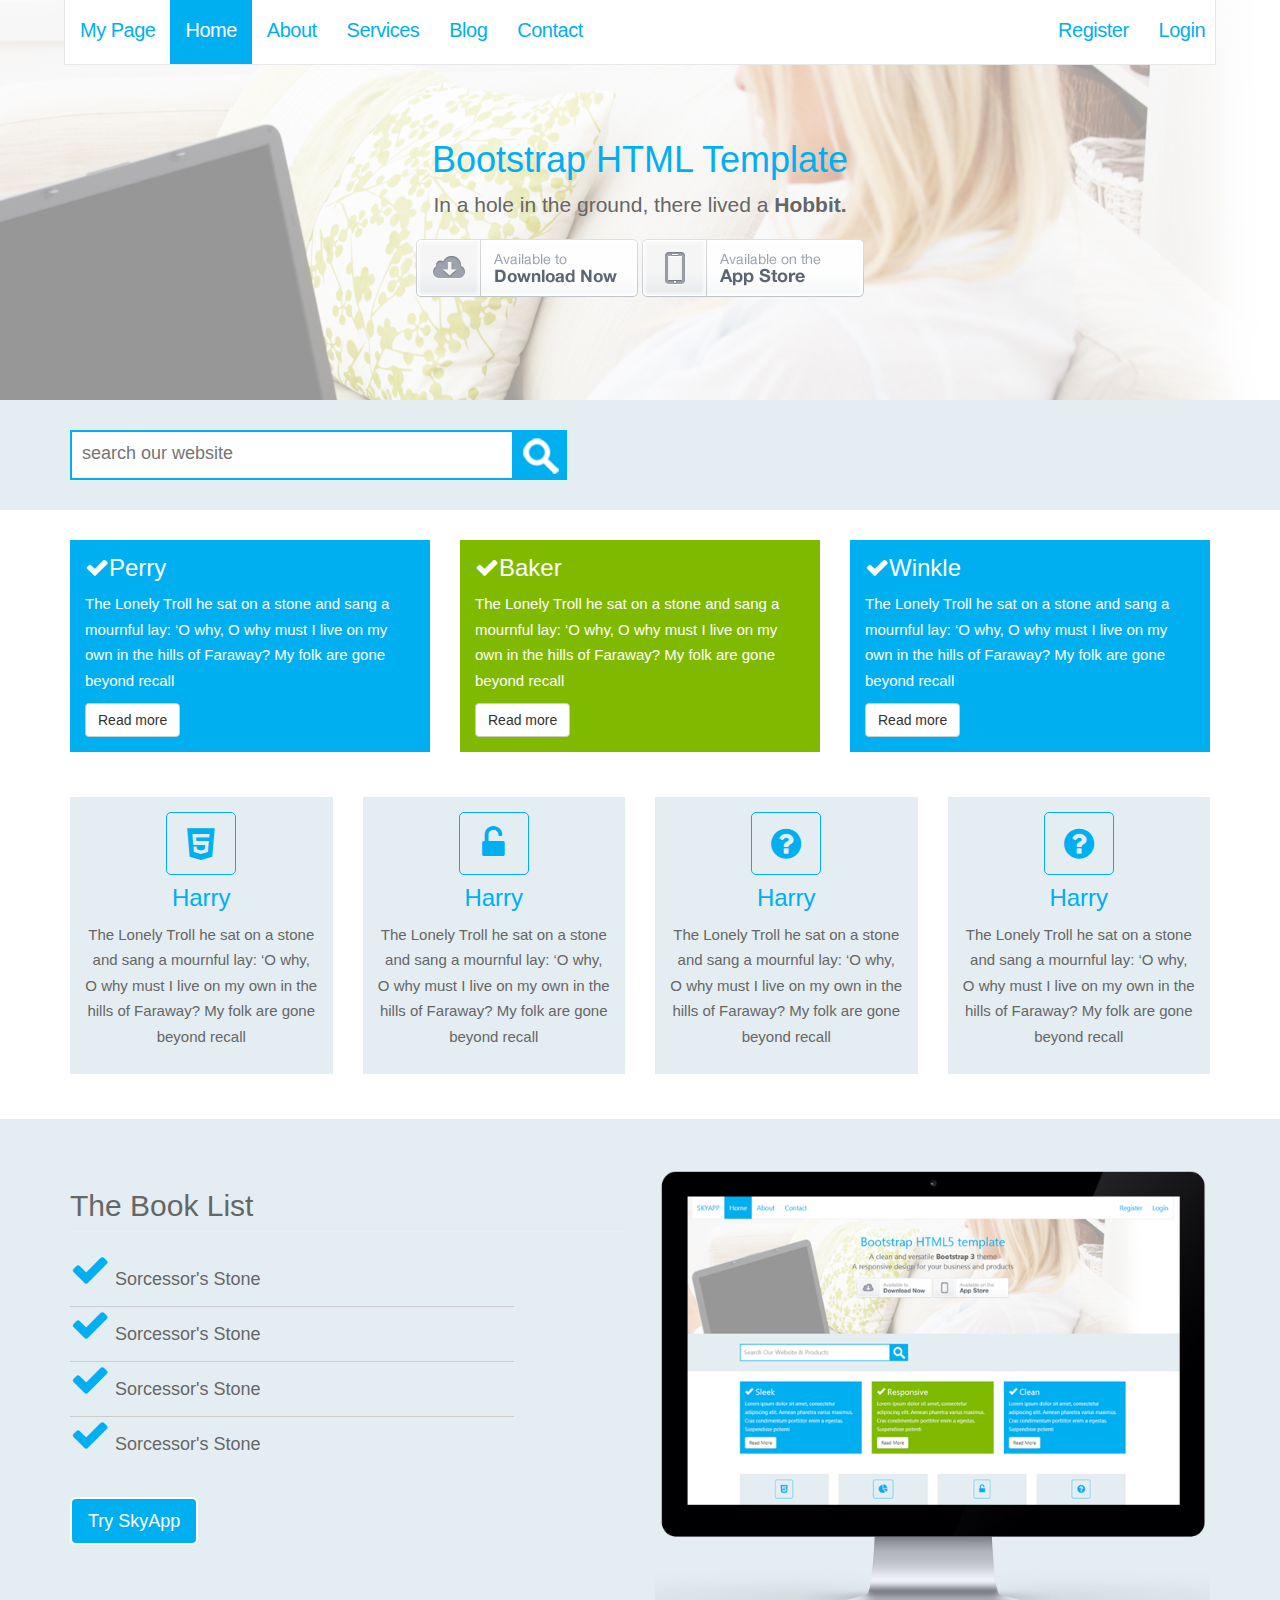
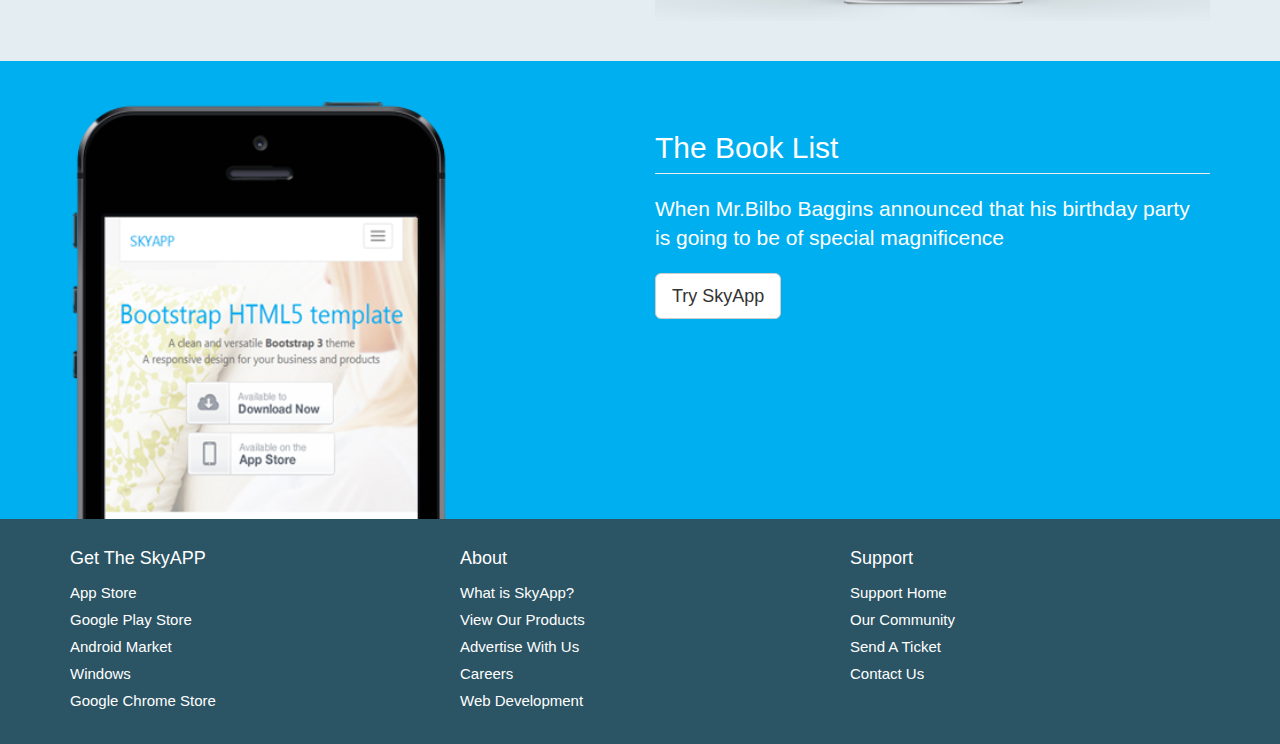
<file: index.html>
<!DOCTYPE html>
<html lang="en">
  <head>
    <meta charset="utf-8">
    <meta http-equiv="X-UA-Compatible" content="IE=edge">
    <meta name="viewport" content="width=device-width, initial-scale=1">
    <!-- The above 3 meta tags *must* come first in the head; any other head content must come *after* these tags -->
    <meta name="description" content="A test Website to understand compass and scss">
    <meta name="author" content="Shivashankar Devasenpathy">

    <title>My Page</title>

    <!-- CSS -->
    <link href="css/bootstrap.css" rel="stylesheet">
    <link href="css/font-awesome.css" rel="stylesheet">
    <link href="css/main.css" rel="stylesheet">

    <!-- HTML5 shim and Respond.js for IE8 support of HTML5 elements and media queries -->
    <!--[if lt IE 9]>
      <script src="https://oss.maxcdn.com/html5shiv/3.7.3/html5shiv.min.js"></script>
      <script src="https://oss.maxcdn.com/respond/1.4.2/respond.min.js"></script>
    <![endif]-->
  </head>

  <body>
    <header>
      <nav class="navbar navbar-inverse navbar-fixed-top">
        <div class="container">
          <div class="navbar-header">
            <button type="button" class="navbar-toggle collapsed" data-toggle="collapse" data-target="#navbar" aria-expanded="false" aria-controls="navbar">
              <span class="sr-only">Toggle navigation</span>
              <span class="icon-bar"></span>
              <span class="icon-bar"></span>
              <span class="icon-bar"></span>
            </button>
            <a class="navbar-brand" href="index.html">My Page</a>
          </div>
          <div id="navbar" class="collapse navbar-collapse">
            <ul class="nav navbar-nav">
              <li class="active"><a href="index.html">Home</a></li>
              <li><a href="about.html">About</a></li>
              <li><a href="services.html">Services</a></li>
              <li><a href="blog.html">Blog</a></li>
              <li><a href="contact.html">Contact</a></li>
            </ul>
            <ul class="nav navbar-nav navbar-sub pull-right">
              <li><a href="register.html">Register</a></li>
              <li><a href="login.html">Login</a></li>
            </ul>
          </div><!--/.nav-collapse -->
        </div>
      </nav>
    </header>
    <section class="section-showcase">
      <div class="container showcase-content">
        <h1>Bootstrap HTML Template</h1>
        <p class="lead">In a hole in the ground, there lived a <strong>Hobbit.</strong></p>
        <div class="downloads">
          <a href="#"><img src="img/btn-download.png" alt="Download"/></a>
          <a href="#"><img src="img/btn-appstore.png" alt="Download"/></a>
        </div>
      </div>
    </section>
    <section class="section-light">
      <div class="container">
        <div class="row">
          <div class="col-md-6">
            <form class="search">
              <div>
                <input type="search" placeholder="search our website"/>
                <button type="submit" value=""><img src="img/search.png" alt="Search"/></button>
              </div>
            </form>
          </div>
          <div class="col-md-6"></div>
        </div>
      </div>
    </section>
    <section>
      <div class="container">
        <div class="row">
          <div class="col-xs-4 col-md-4">
            <div class="block block-primary">
              <h3><i class="fa fa-check"></i>Perry</h3>
              <p>The Lonely Troll he sat on a stone
                  and sang a mournful lay:
                  ‘O why, O why must I live on my own
                  in the hills of Faraway?
                  My folk are gone beyond recall</p>
              <a href="#" class="btn btn-default">Read more</a>
            </div>
          </div>
          <div class="col-xs-4 col-md-4">
            <div class="block block-secondary">
              <h3><i class="fa fa-check"></i>Baker</h3>
              <p>The Lonely Troll he sat on a stone
                  and sang a mournful lay:
                  ‘O why, O why must I live on my own
                  in the hills of Faraway?
                  My folk are gone beyond recall</p>
              <a href="#" class="btn btn-default">Read more</a>
            </div>
          </div>
          <div class="col-xs-4 col-md-4">
            <div class="block block-primary">
              <h3><i class="fa fa-check"></i>Winkle</h3>
              <p>The Lonely Troll he sat on a stone
                  and sang a mournful lay:
                  ‘O why, O why must I live on my own
                  in the hills of Faraway?
                  My folk are gone beyond recall</p>
              <a href="#" class="btn btn-default">Read more</a>
            </div>
          </div>
        </div>
      </div>
    </section>
    <section class="no-pad-top">
      <div class="container">
        <div class="row">
          <div class="col-xs-3 col-md-3">
            <div class="block block-light block-center">
              <i class="fa fa-html5 fa-primary fa-border fa-5"></i>
              <h3 class="heading-primary">Harry</h3>
              <p>The Lonely Troll he sat on a stone
                  and sang a mournful lay:
                  ‘O why, O why must I live on my own
                  in the hills of Faraway?
                  My folk are gone beyond recall</p>
            </div>
        </div>
        <div class="col-xs-3 col-md-3">
            <div class="block block-light block-center">
              <i class="fa fa-unlock-alt fa-primary fa-border fa-5"></i>
              <h3 class="heading-primary">Harry</h3>
              <p>The Lonely Troll he sat on a stone
                  and sang a mournful lay:
                  ‘O why, O why must I live on my own
                  in the hills of Faraway?
                  My folk are gone beyond recall</p>
            </div>
          </div>
        <div class="col-xs-3 col-md-3">
            <div class="block block-light block-center">
              <i class="fa fa-question-circle fa-primary fa-border fa-5"></i>
              <h3 class="heading-primary">Harry</h3>
              <p>The Lonely Troll he sat on a stone
                  and sang a mournful lay:
                  ‘O why, O why must I live on my own
                  in the hills of Faraway?
                  My folk are gone beyond recall</p>
            </div>
          </div>
          <div class="col-xs-3 col-md-3">
            <div class="block block-light block-center">
              <i class="fa fa-question-circle fa-primary fa-border fa-5"></i>
              <h3 class="heading-primary">Harry</h3>
              <p>The Lonely Troll he sat on a stone
                  and sang a mournful lay:
                  ‘O why, O why must I live on my own
                  in the hills of Faraway?
                  My folk are gone beyond recall</p>
            </div>
          </div>
        </div>
      </div>
    </section>
    <section class="section-light extra-padding">
      <div class="container">
        <div class="row">
          <div class="col-xs-6 col-md-6">
            <h2 class="page-header">The Book List</h2>
            <ul class="list list-feature">
              <li><i class="fa fa-check fa-6 fa-primary "></i><span>Sorcessor's Stone</span></li>
              <li><i class="fa fa-check fa-6 fa-primary "></i><span>Sorcessor's Stone</span></li>
              <li><i class="fa fa-check fa-6 fa-primary "></i><span>Sorcessor's Stone</span></li>
              <li><i class="fa fa-check fa-6 fa-primary "></i><span>Sorcessor's Stone</span></li>
            </ul>
            <br/>
            <button class="btn btn-lg btn-primary btn-default">Try SkyApp</button>
          </div>
          <div class="col-xs-6 col-md-6">
            <img class="device" src="img/device-imac.png"/>
          </div>
        </div>
      </div>
    </section>
    <section class="section-primary extra-padding">
      <div class="container">
        <div class="row">
          <div class="col-xs-6 col-md-6">
            <img class="device device-small" src="img/device-iphone.png"/>
          </div>
          <div class="col-xs-6 col-md-6">
            <h2 class="page-header">The Book List</h2>
            <p class="lead">When Mr.Bilbo Baggins announced that his birthday party is going to be of special magnificence</p>
            <button class="btn btn-lg btn-default btn-rounded">Try SkyApp</button>
          </div>
        </div>
      </div>
    </section>
    <footer class="footer-main">
      <div class="container">
        <div class="row">
          <div class="col-md-4">
            <h4>Get The SkyAPP</h4>
            <ul>
              <li class="app-appstore"><a href="#">App Store</a></li>
              <li class="app-play"><a href="#">Google Play Store</a></li>
              <li class="app-droid"><a href="#">Android Market</a></li>
              <li class="app-windows"><a href="#">Windows</a></li>
              <li class="app-chrome"><a href="#">Google Chrome Store</a></li>
            </ul>
          </div>
          <div class="col-md-4">
            <h4>About</h4>
            <ul>
              <li><a href="#">What is SkyApp?</a></li>
              <li><a href="#">View Our Products</a></li>
              <li><a href="#">Advertise With Us</a></li>
              <li><a href="#">Careers</a></li>
              <li><a href="#">Web Development</a></li>
            </ul>
          </div>
          <div class="col-md-4">
            <h4>Support</h4>
            <ul>
              <li><a href="#">Support Home</a></li>
              <li><a href="#">Our Community</a></li>
              <li><a href="#">Send A Ticket</a></li>
              <li><a href="#">Contact Us</a></li>
            </ul>
          </div>
        </div>
      </div>
    </footer>   
    <script src="js/jquery-3.1.1.min.js"></script>
    <script src="js/bootstrap.js"></script>

  </body>
</html>
</file>
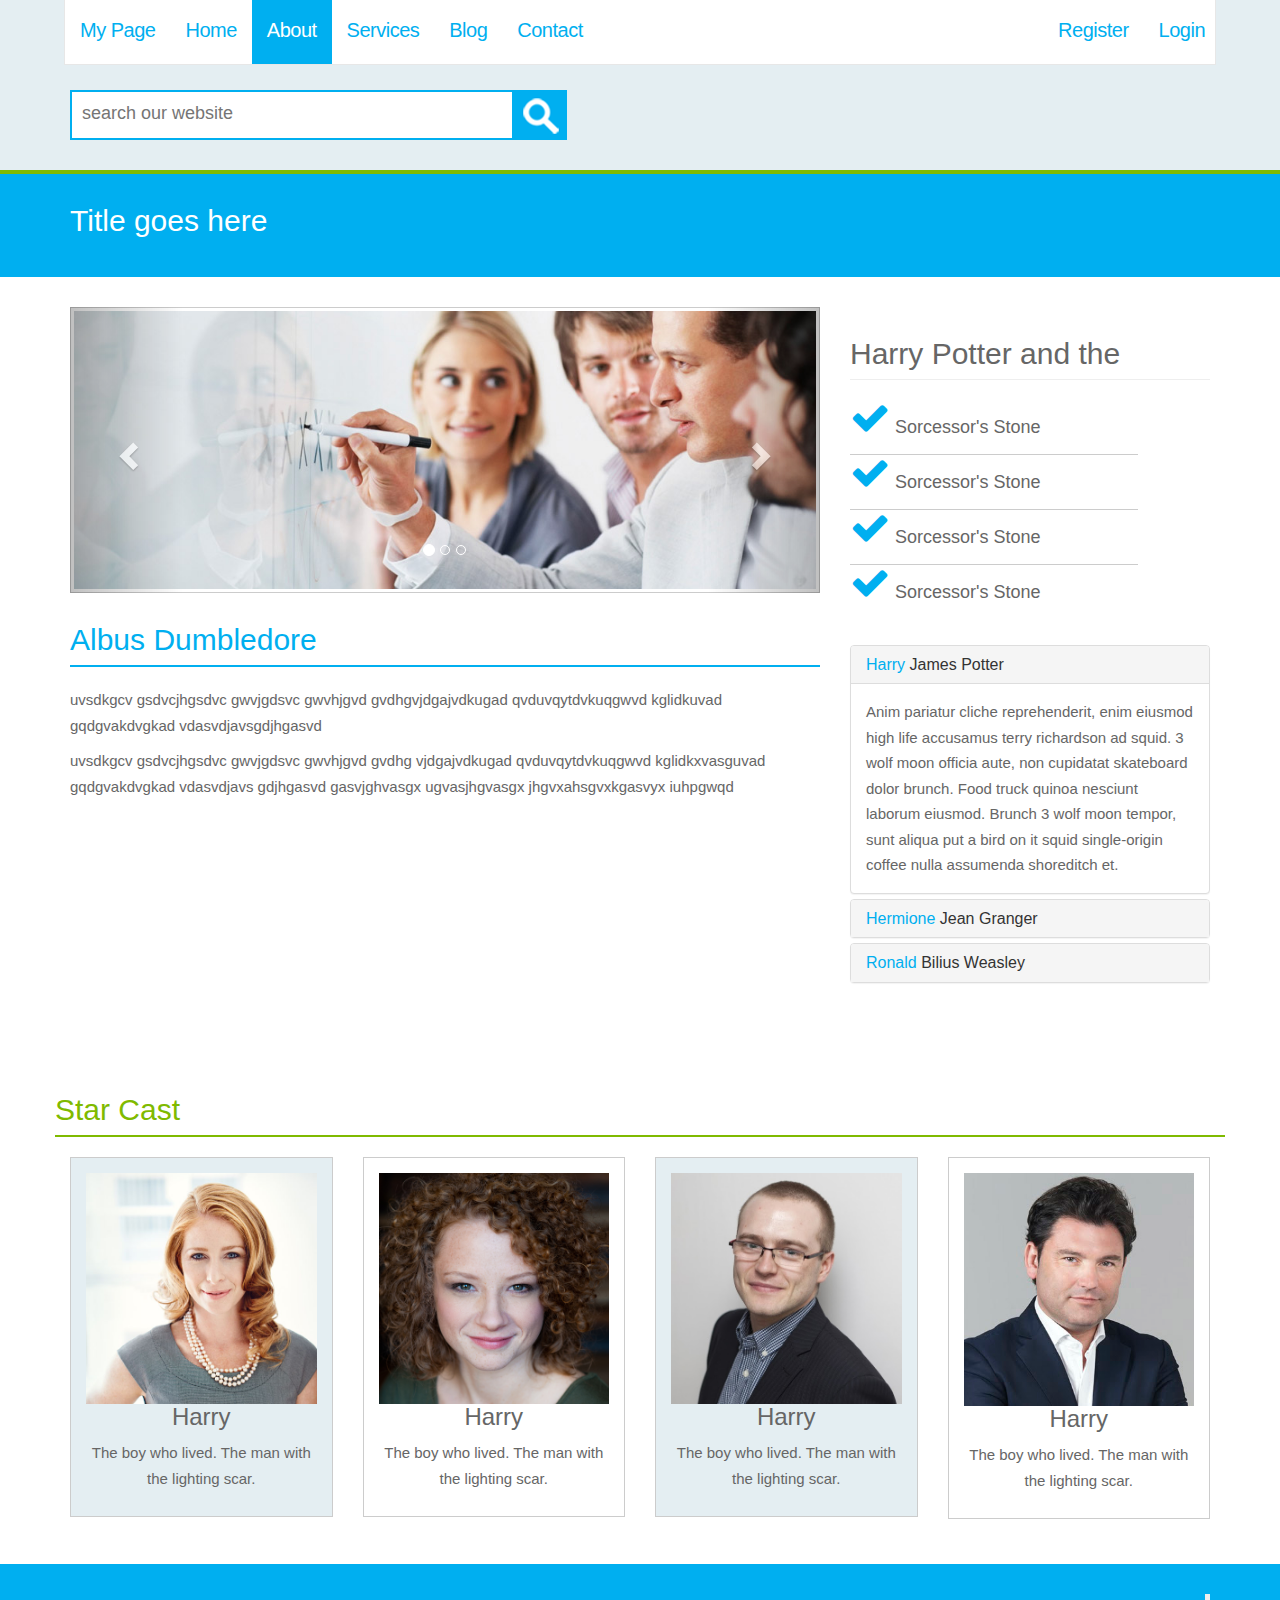
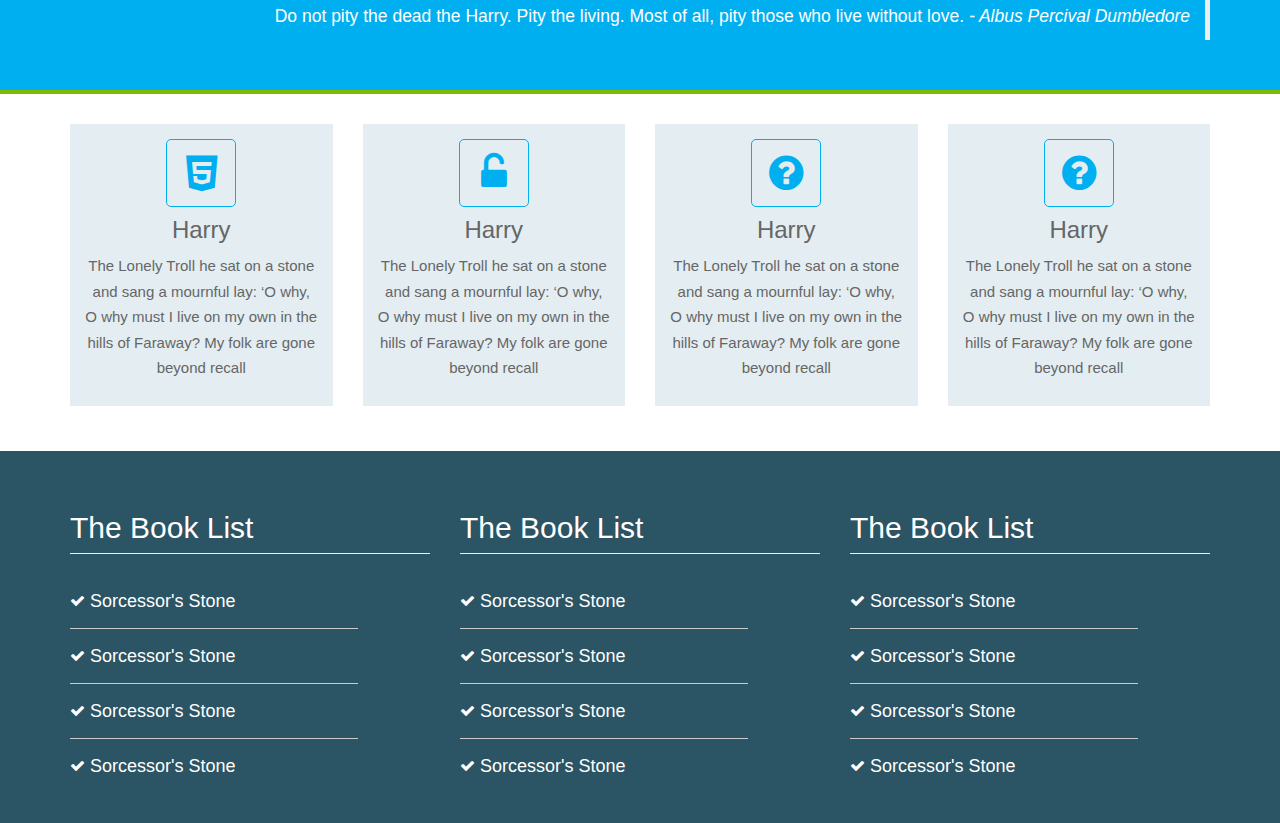
<file: about.html>
<!DOCTYPE html>
<html lang="en">
  <head>
    <meta charset="utf-8">
    <meta http-equiv="X-UA-Compatible" content="IE=edge">
    <meta name="viewport" content="width=device-width, initial-scale=1">
    <!-- The above 3 meta tags *must* come first in the head; any other head content must come *after* these tags -->
    <meta name="description" content="A test Website to understand compass and scss">
    <meta name="author" content="Shivashankar Devasenpathy">

    <title>My Page | About</title>

    <!-- CSS -->
    <link href="css/bootstrap.css" rel="stylesheet">
    <link href="css/font-awesome.css" rel="stylesheet">
    <link href="css/main.css" rel="stylesheet">

    <!-- HTML5 shim and Respond.js for IE8 support of HTML5 elements and media queries -->
    <!--[if lt IE 9]>
      <script src="https://oss.maxcdn.com/html5shiv/3.7.3/html5shiv.min.js"></script>
      <script src="https://oss.maxcdn.com/respond/1.4.2/respond.min.js"></script>
    <![endif]-->
  </head>

  <body>

    <header>
      <nav class="navbar navbar-inverse navbar-fixed-top">
        <div class="container">
          <div class="navbar-header">
            <button type="button" class="navbar-toggle collapsed" data-toggle="collapse" data-target="#navbar" aria-expanded="false" aria-controls="navbar">
              <span class="sr-only">Toggle navigation</span>
              <span class="icon-bar"></span>
              <span class="icon-bar"></span>
              <span class="icon-bar"></span>
            </button>
            <a class="navbar-brand" href="index.html">My Page</a>
          </div>
          <div id="navbar" class="collapse navbar-collapse">
            <ul class="nav navbar-nav">
              <li><a href="index.html">Home</a></li>
              <li class="active"><a href="about.html">About</a></li>
              <li><a href="services.html">Services</a></li>
              <li><a href="blog.html">Blog</a></li>
              <li><a href="contact.html">Contact</a></li>
            </ul>
            <ul class="nav navbar-nav navbar-sub pull-right">
              <li><a href="register.html">Register</a></li>
              <li><a href="login.html">Login</a></li>
            </ul>
          </div><!--/.nav-collapse -->
        </div>
      </nav>
    </header>
    <section class="section-light top-inner">
      <div class="container">
        <div class="row">
          <div class="col-xs-6 col-md-6">
            <form class="search">
              <div>
                <input type="search" placeholder="search our website"/>
                <button type="submit" value=""><img src="img/search.png" alt="Search"/></button>
              </div>
            </form>
          </div>
          <div class="col-xs-6 col-md-6"></div>
        </div>
      </div>
    </section>
    <section class="section-primary-a">
      <div class="container">
        <div class="row">
          <div class="col-xs-12 col-md-12">
            <h2>Title goes here</h2>
          </div>
        </div>
      </div>
    </section>
    <section class="section-main">
      <div class="container">
        <div class="row">
          <div class="col-xs-8 col-md-8">
            <div id="carousel-example-generic" class="carousel slide" data-ride="carousel">
              <!-- Indicators -->
              <ol class="carousel-indicators">
                <li data-target="#carousel-example-generic" data-slide-to="0" class="active"></li>
                <li data-target="#carousel-example-generic" data-slide-to="1"></li>
                <li data-target="#carousel-example-generic" data-slide-to="2"></li>
              </ol>

              <!-- Wrapper for slides -->
              <div class="carousel-inner" role="listbox">
                <div class="item active">
                  <img src="img/slide1.jpg" alt="Slide 1">
                </div>
                <div class="item">
                  <img src="img/slide1.jpg" alt="Slide 2">
                </div>
                <div class="item">
                  <img src="img/slide3.jpg" alt="Slide 2">
                </div>
              </div>

              <!-- Controls -->
              <a class="left carousel-control" href="#carousel-example-generic" role="button" data-slide="prev">
                <span class="glyphicon glyphicon-chevron-left" aria-hidden="true"></span>
                <span class="sr-only">Previous</span>
              </a>
              <a class="right carousel-control" href="#carousel-example-generic" role="button" data-slide="next">
                <span class="glyphicon glyphicon-chevron-right" aria-hidden="true"></span>
                <span class="sr-only">Next</span>
              </a>
            </div>
            <h2 class="page-header heading-primary-a">Albus Dumbledore</h2>
            <p>uvsdkgcv gsdvcjhgsdvc gwvjgdsvc gwvhjgvd gvdhgvjdgajvdkugad qvduvqytdvkuqgwvd kglidkuvad gqdgvakdvgkad vdasvdjavsgdjhgasvd</p>
            <p>uvsdkgcv gsdvcjhgsdvc gwvjgdsvc gwvhjgvd gvdhg  vjdgajvdkugad qvduvqytdvkuqgwvd kglidkxvasguvad gqdgvakdvgkad vdasvdjavs
              gdjhgasvd gasvjghvasgx ugvasjhgvasgx jhgvxahsgvxkgasvyx iuhpgwqd</p>
          </div>
          <div class="col-xs-4 col-md-4">
              <h2 class="page-header">Harry Potter and the</h2>
              <ul class="list list-feature">
                <li><i class="fa fa-check fa-6 fa-primary"></i><span>Sorcessor's Stone</span></li>
                <li><i class="fa fa-check fa-6 fa-primary"></i><span>Sorcessor's Stone</span></li>
                <li><i class="fa fa-check fa-6 fa-primary"></i><span>Sorcessor's Stone</span></li>
                <li><i class="fa fa-check fa-6 fa-primary"></i><span>Sorcessor's Stone</span></li>
              </ul>
              <br/>
              <div class="panel-group" id="accordion" role="tablist" aria-multiselectable="true">
                <div class="panel panel-default">
                  <div class="panel-heading" role="tab" id="headingOne">
                    <h4 class="panel-title">
                      <a role="button" data-toggle="collapse" data-parent="#accordion" href="#collapseOne" aria-expanded="true" aria-controls="collapseOne">
                        <span class="em-primary">Harry </span>James Potter
                      </a>
                    </h4>
                  </div>
                  <div id="collapseOne" class="panel-collapse collapse in" role="tabpanel" aria-labelledby="headingOne">
                    <div class="panel-body">
                      Anim pariatur cliche reprehenderit, enim eiusmod high life accusamus terry richardson ad squid. 3 wolf moon officia aute, non cupidatat skateboard dolor brunch. Food truck quinoa nesciunt laborum eiusmod. Brunch 3 wolf moon tempor, sunt aliqua put a bird on it squid single-origin coffee nulla assumenda shoreditch et.
                    </div>
                  </div>
                </div>
                <div class="panel panel-default">
                  <div class="panel-heading" role="tab" id="headingTwo">
                    <h4 class="panel-title">
                      <a class="collapsed" role="button" data-toggle="collapse" data-parent="#accordion" href="#collapseTwo" aria-expanded="false" aria-controls="collapseTwo">
                        <span class="em-primary">Hermione </span>Jean Granger
                      </a>
                    </h4>
                  </div>
                  <div id="collapseTwo" class="panel-collapse collapse" role="tabpanel" aria-labelledby="headingTwo">
                    <div class="panel-body">
                      Anim pariatur cliche reprehenderit, enim eiusmod high life accusamus terry richardson ad squid. 3 wolf moon officia aute, non cupidatat skateboard dolor brunch. Food truck quinoa nesciunt laborum eiusmod. Brunch 3 wolf moon tempor, sunt aliqua put a bird on it squid single-origin coffee nulla assumenda shoreditch et.
                    </div>
                  </div>
                </div>
                <div class="panel panel-default">
                  <div class="panel-heading" role="tab" id="headingThree">
                    <h4 class="panel-title">
                      <a class="collapsed" role="button" data-toggle="collapse" data-parent="#accordion" href="#collapseThree" aria-expanded="false" aria-controls="collapseThree">
                        <span class="em-primary">Ronald </span>Bilius Weasley
                      </a>
                    </h4>
                  </div>
                  <div id="collapseThree" class="panel-collapse collapse" role="tabpanel" aria-labelledby="headingThree">
                    <div class="panel-body">
                      Anim pariatur cliche reprehenderit, enim eiusmod high life accusamus terry richardson ad squid. 3 wolf moon officia aute, non cupidatat skateboard dolor brunch. Food truck quinoa nesciunt laborum eiusmod. Brunch 3 wolf moon tempor, sunt aliqua put a bird on it squid single-origin coffee nulla assumenda shoreditch et.
                    </div>
                  </div>
                </div>
              </div>              
          </div>
        </div>
      </div>
    </section>
    <section>
      <div class="container">
        <div class="row">
          <h2 class="page-header heading-secondary-a">Star Cast</h2>
          <div class="col-xs-3 col-md-3">
            <div class="block block-light block-center block-image block-border">
              <img src="img/headshot1.jpg"/>
              <h3>Harry</h3>
              <p>The boy who lived. The man with the lighting scar.</p>
            </div>
          </div>
          <div class="col-xs-3 col-md-3">
            <div class="block block-center block-image block-border">
              <img src="img/headshot2.jpg"/>
              <h3>Harry</h3>
              <p>The boy who lived. The man with the lighting scar.</p>
            </div>
          </div>
          <div class="col-xs-3 col-md-3">
            <div class="block block-light block-center block-image block-border">
              <img src="img/headshot3.jpg"/>
              <h3>Harry</h3>
              <p>The boy who lived. The man with the lighting scar.</p>
            </div>
          </div>
          <div class="col-xs-3 col-md-3">
            <div class="block block-center block-image block-border">
              <img src="img/headshot4.jpg"/>
              <h3>Harry</h3>
              <p>The boy who lived. The man with the lighting scar.</p>
            </div>
          </div>
        </div>
      </div>
    </section>
    <section class="section-primary-b">
      <div class="container">
        <div class="row">
          <div class="col-xs-12 col-md-12">
            <blockquote class="blockquote blockquote-reverse">
              Do not pity the dead the Harry. Pity the living. Most of all, pity those who live without love.
              <em>- Albus Percival Dumbledore</em>
            </blockquote>
          </div>
        </div>
      </div>
    </section>
    <section>
      <div class="container">
        <div class="row">
          <div class="col-xs-3 col-md-3">
            <div class="block block-light block-center">
              <i class="fa fa-html5 fa-primary fa-6 fa-border"></i>
              <h3>Harry</h3>
              <p>The Lonely Troll he sat on a stone
                  and sang a mournful lay:
                  ‘O why, O why must I live on my own
                  in the hills of Faraway?
                  My folk are gone beyond recall</p>
            </div>
        </div>
        <div class="col-xs-3 col-md-3">
            <div class="block block-light block-center">
              <i class="fa fa-unlock-alt fa-primary fa-6 fa-border"></i>
              <h3>Harry</h3>
              <p>The Lonely Troll he sat on a stone
                  and sang a mournful lay:
                  ‘O why, O why must I live on my own
                  in the hills of Faraway?
                  My folk are gone beyond recall</p>
            </div>
          </div>
        <div class="col-xs-3 col-md-3">
            <div class="block block-light block-center">
              <i class="fa fa-question-circle fa-primary fa-6 fa-border"></i>
              <h3>Harry</h3>
              <p>The Lonely Troll he sat on a stone
                  and sang a mournful lay:
                  ‘O why, O why must I live on my own
                  in the hills of Faraway?
                  My folk are gone beyond recall</p>
            </div>
          </div>
          <div class="col-xs-3 col-md-3">
            <div class="block block-light block-center">
              <i class="fa fa-question-circle fa-primary fa-6 fa-border"></i>
              <h3>Harry</h3>
              <p>The Lonely Troll he sat on a stone
                  and sang a mournful lay:
                  ‘O why, O why must I live on my own
                  in the hills of Faraway?
                  My folk are gone beyond recall</p>
            </div>
          </div>
        </div>
      </div>
    </section>
    <footer class="footer-main">
      <div class="container">
        <div class="row">
          <div class="col-xs-4 col-md-4">            
            <h2 class="page-header">The Book List</h2>
            <ul class="list list-feature">
              <li><i class="fa fa-check"></i><span>Sorcessor's Stone</span></li>
              <li><i class="fa fa-check"></i><span>Sorcessor's Stone</span></li>
              <li><i class="fa fa-check"></i><span>Sorcessor's Stone</span></li>
              <li><i class="fa fa-check"></i><span>Sorcessor's Stone</span></li>
            </ul>
          </div>
          <div class="col-xs-4 col-md-4">
              <h2 class="page-header">The Book List</h2>
              <ul class="list list-feature">
                <li><i class="fa fa-check"></i><span>Sorcessor's Stone</span></li>
                <li><i class="fa fa-check"></i><span>Sorcessor's Stone</span></li>
                <li><i class="fa fa-check"></i><span>Sorcessor's Stone</span></li>
                <li><i class="fa fa-check"></i><span>Sorcessor's Stone</span></li>
              </ul>
          </div>
          <div class="col-xs-4 col-md-4">
            <h2 class="page-header">The Book List</h2>
              <ul class="list list-feature">
                <li><i class="fa fa-check"></i><span>Sorcessor's Stone</span></li>
                <li><i class="fa fa-check"></i><span>Sorcessor's Stone</span></li>
                <li><i class="fa fa-check"></i><span>Sorcessor's Stone</span></li>
                <li><i class="fa fa-check"></i><span>Sorcessor's Stone</span></li>
              </ul>
          </div>
        </div>
      </div>
    </footer>     
    <script src="js/jquery-3.1.1.min.js"></script>
    <script src="js/bootstrap.js"></script>

  </body>
</html>
</file>
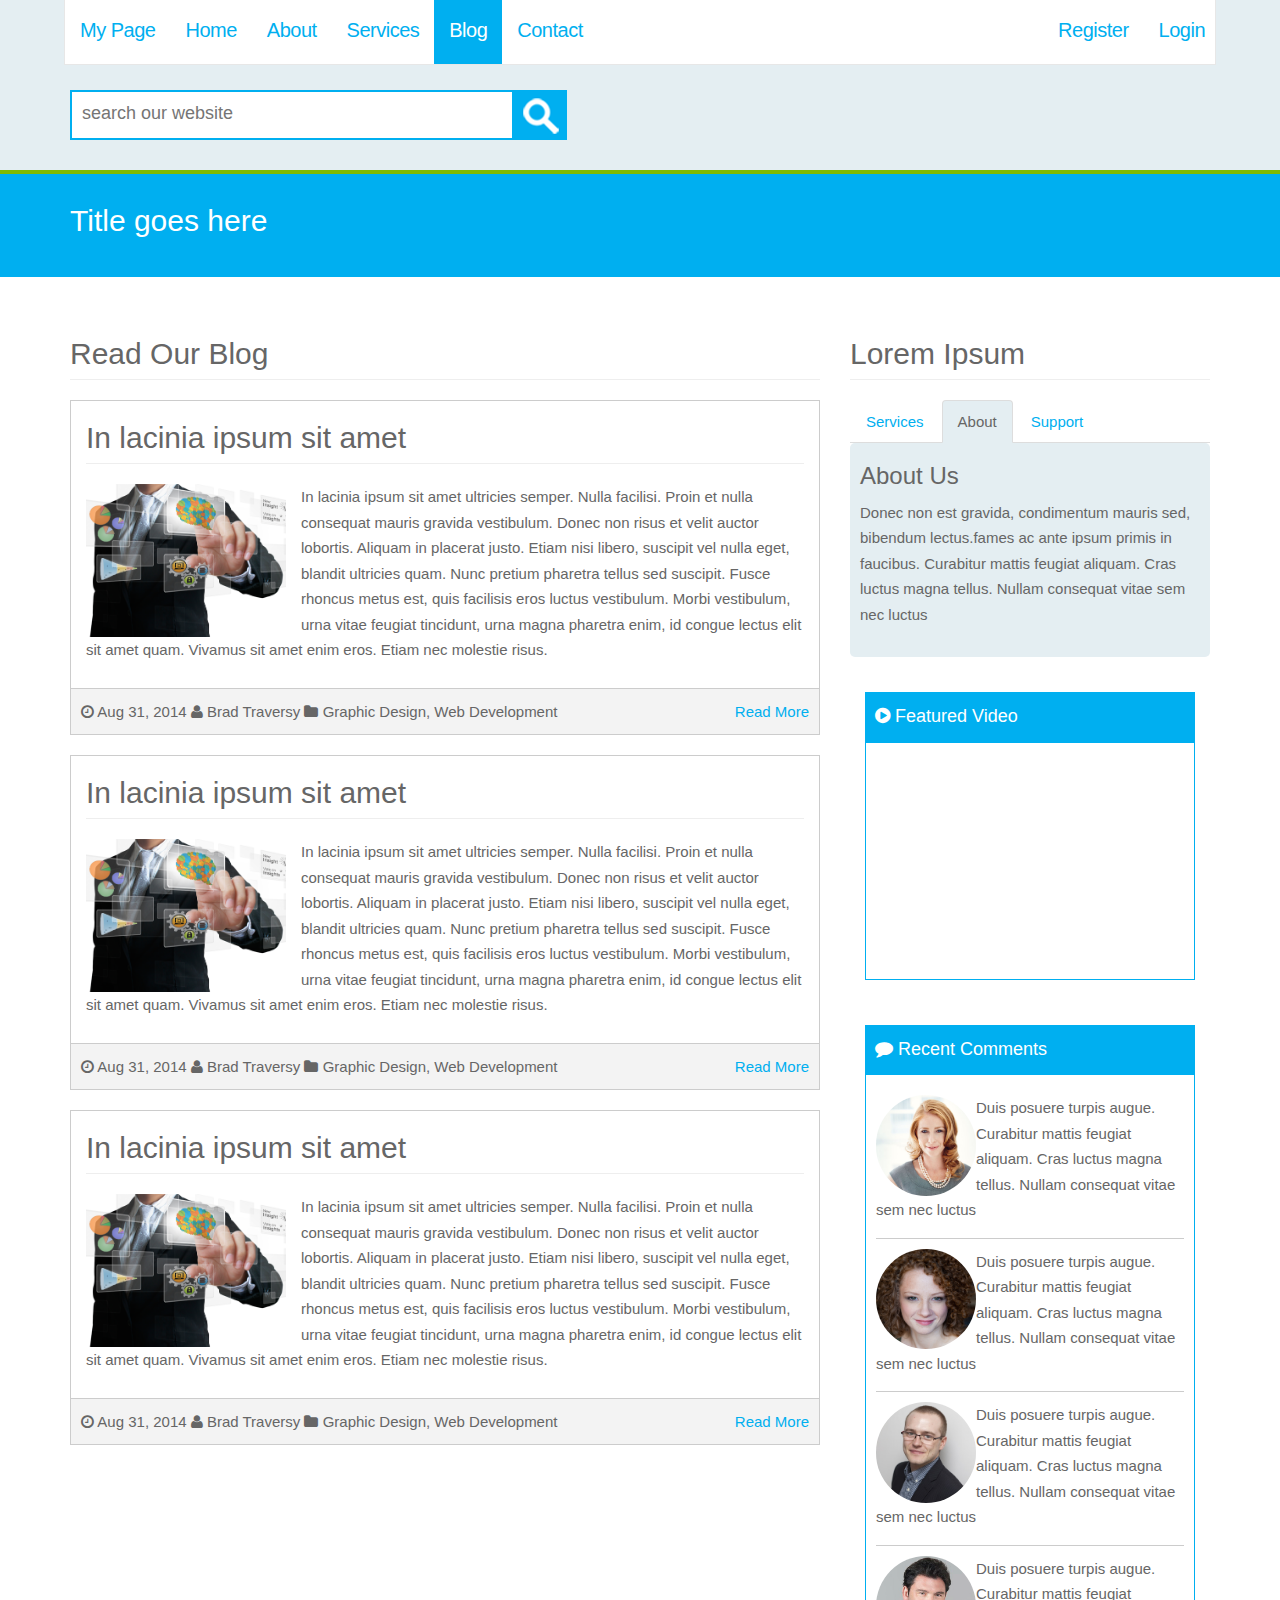
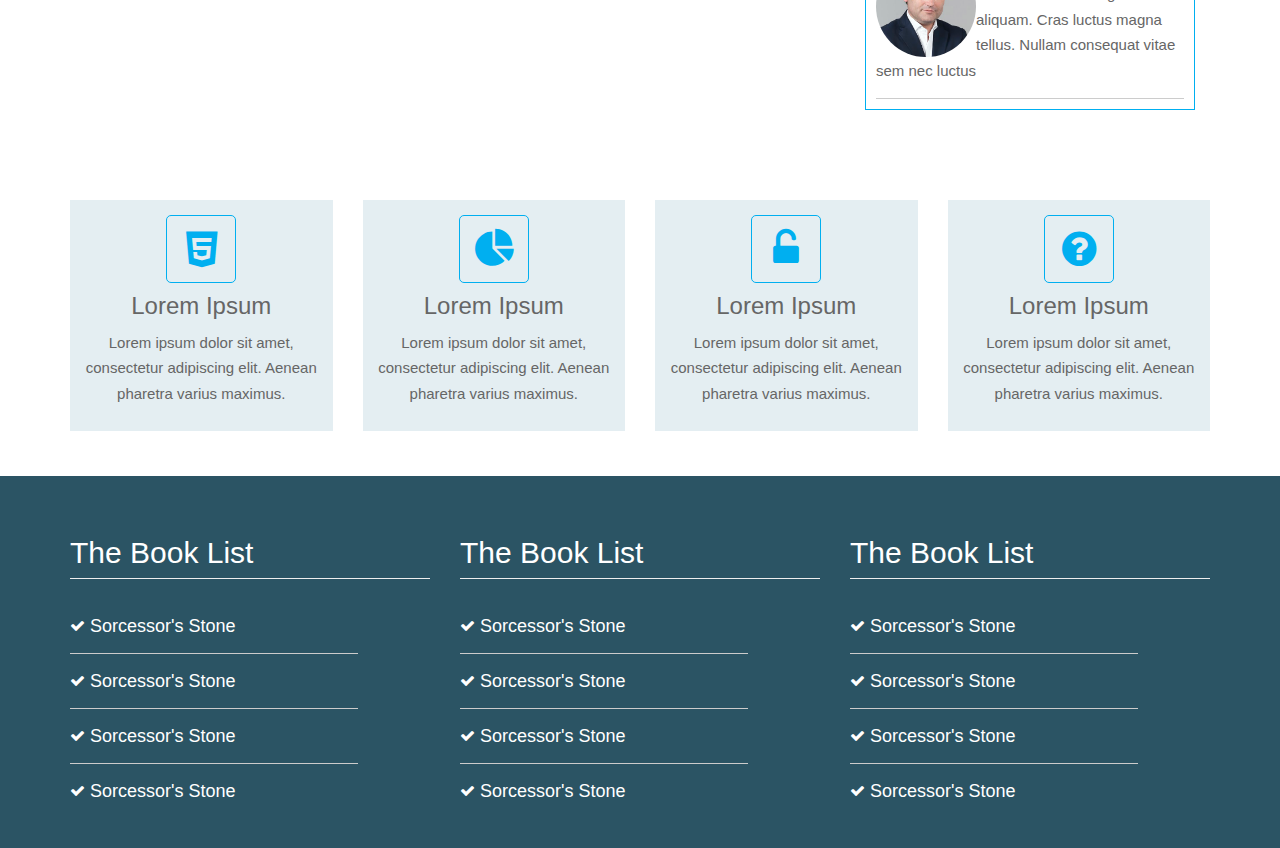
<file: blog.html>
<!DOCTYPE html>
<html lang="en">
  <head>
    <meta charset="utf-8">
    <meta http-equiv="X-UA-Compatible" content="IE=edge">
    <meta name="viewport" content="width=device-width, initial-scale=1">
    <!-- The above 3 meta tags *must* come first in the head; any other head content must come *after* these tags -->
    <meta name="description" content="A test Website to understand compass and scss">
    <meta name="author" content="Shivashankar Devasenpathy">

    <title>My Page | Blog</title>

    <!-- CSS -->
    <link href="css/bootstrap.css" rel="stylesheet">
    <link href="css/font-awesome.css" rel="stylesheet">
    <link href="css/main.css" rel="stylesheet">

    <!-- HTML5 shim and Respond.js for IE8 support of HTML5 elements and media queries -->
    <!--[if lt IE 9]>
      <script src="https://oss.maxcdn.com/html5shiv/3.7.3/html5shiv.min.js"></script>
      <script src="https://oss.maxcdn.com/respond/1.4.2/respond.min.js"></script>
    <![endif]-->
  </head>

  <body>

    <header>
      <nav class="navbar navbar-inverse navbar-fixed-top">
        <div class="container">
          <div class="navbar-header">
            <button type="button" class="navbar-toggle collapsed" data-toggle="collapse" data-target="#navbar" aria-expanded="false" aria-controls="navbar">
              <span class="sr-only">Toggle navigation</span>
              <span class="icon-bar"></span>
              <span class="icon-bar"></span>
              <span class="icon-bar"></span>
            </button>
            <a class="navbar-brand" href="index.html">My Page</a>
          </div>
          <div id="navbar" class="collapse navbar-collapse">
            <ul class="nav navbar-nav">
              <li><a href="index.html">Home</a></li>
              <li><a href="about.html">About</a></li>
              <li><a href="services.html">Services</a></li>
              <li class="active"><a href="blog.html">Blog</a></li>
              <li><a href="contact.html">Contact</a></li>
            </ul>
            <ul class="nav navbar-nav navbar-sub pull-right">
              <li><a href="register.html">Register</a></li>
              <li><a href="login.html">Login</a></li>
            </ul>
          </div><!--/.nav-collapse -->
        </div>
      </nav>
    </header>
    <section class="section-light top-inner">
      <div class="container">
        <div class="row">
          <div class="col-xs-6 col-md-6">
            <form class="search">
              <div>
                <input type="search" placeholder="search our website"/>
                <button type="submit" value=""><img src="img/search.png" alt="Search"/></button>
              </div>
            </form>
          </div>
          <div class="col-xs-6 col-md-6"></div>
        </div>
      </div>
    </section>
    <section class="section-primary-a">
      <div class="container">
        <div class="row">
          <div class="col-xs-12 col-md-12">
            <h2>Title goes here</h2>
          </div>
        </div>
      </div>
    </section>
    <section class="section-main">
    <div class="container">
      <div class="row">
        <div class="col-md-8">
          <h2 class="page-header">Read Our Blog</h2>
          <div class="blog-post">
            <h2 class="page-header">In lacinia ipsum sit amet</h2>
            <img src="img/blog1.png" class="img-sm img-bordered blog-featured">
            <p>In lacinia ipsum sit amet ultricies semper. Nulla facilisi. Proin et nulla consequat mauris gravida vestibulum. Donec non risus et velit auctor lobortis. Aliquam in placerat justo. Etiam nisi libero, suscipit vel nulla eget, blandit ultricies quam. Nunc pretium pharetra tellus sed suscipit. Fusce rhoncus metus est, quis facilisis eros luctus vestibulum. Morbi vestibulum, urna vitae feugiat tincidunt, urna magna pharetra enim, id congue lectus elit sit amet quam. Vivamus sit amet enim eros. Etiam nec molestie risus.</p>
          </div>
          <div class="post-meta">
            <i class="fa fa-clock-o"></i> Aug 31, 2014 
            <i class="fa fa-user"></i> Brad Traversy 
            <i class="fa fa-folder"></i> Graphic Design, Web Development
            <a class="pull-right" href="#">Read More</a>
          </div>
          
          <div class="blog-post">
            <h2 class="page-header">In lacinia ipsum sit amet</h2>
            <img src="img/blog1.png" class="img-sm img-bordered blog-featured">
            <p>In lacinia ipsum sit amet ultricies semper. Nulla facilisi. Proin et nulla consequat mauris gravida vestibulum. Donec non risus et velit auctor lobortis. Aliquam in placerat justo. Etiam nisi libero, suscipit vel nulla eget, blandit ultricies quam. Nunc pretium pharetra tellus sed suscipit. Fusce rhoncus metus est, quis facilisis eros luctus vestibulum. Morbi vestibulum, urna vitae feugiat tincidunt, urna magna pharetra enim, id congue lectus elit sit amet quam. Vivamus sit amet enim eros. Etiam nec molestie risus.</p>
          </div>
          <div class="post-meta">
            <i class="fa fa-clock-o"></i> Aug 31, 2014 
            <i class="fa fa-user"></i> Brad Traversy 
            <i class="fa fa-folder"></i> Graphic Design, Web Development
            <a class="pull-right" href="#">Read More</a>
          </div>
          
          <div class="blog-post">
            <h2 class="page-header">In lacinia ipsum sit amet</h2>
            <img src="img/blog1.png" class="img-sm img-bordered blog-featured">
            <p>In lacinia ipsum sit amet ultricies semper. Nulla facilisi. Proin et nulla consequat mauris gravida vestibulum. Donec non risus et velit auctor lobortis. Aliquam in placerat justo. Etiam nisi libero, suscipit vel nulla eget, blandit ultricies quam. Nunc pretium pharetra tellus sed suscipit. Fusce rhoncus metus est, quis facilisis eros luctus vestibulum. Morbi vestibulum, urna vitae feugiat tincidunt, urna magna pharetra enim, id congue lectus elit sit amet quam. Vivamus sit amet enim eros. Etiam nec molestie risus.</p>
          </div>
          <div class="post-meta">
            <i class="fa fa-clock-o"></i> Aug 31, 2014 
            <i class="fa fa-user"></i> Brad Traversy 
            <i class="fa fa-folder"></i> Graphic Design, Web Development
            <a class="pull-right" href="#">Read More</a>
          </div>
        </div>
        <div class="col-md-4">
          <h2 class="page-header">Lorem Ipsum</h2>
          <!-- Tab Widget -->
            <div class="tab tab-light">
            <ul class="nav nav-tabs" role="tablist">
              <li><a href="#services" role="tab" data-toggle="tab">Services</a></li>
              <li class="active"><a href="#about" role="tab" data-toggle="tab">About</a></li>
              <li><a href="#support" role="tab" data-toggle="tab">Support</a></li>
            </ul>

            <!-- Tab panes -->
            <div class="tab-content">
              <div class="tab-pane" id="services">
                <h3>Services</h3>
                <p>Condimentum mauris sed, bibendum lectus. Duis posuere turpis augue. Interdum et malesuada fames ac ante ipsum primis in faucibus. Curabitur mattis feugiat aliquam. Cras luctus magna tellus. Nullam consequat vitae sem nec luctus</p>
              </div>
              <div class="tab-pane active" id="about">
                <h3>About Us</h3>
                <p>Donec non est gravida, condimentum mauris sed, bibendum lectus.fames ac ante ipsum primis in faucibus. Curabitur mattis feugiat aliquam. Cras luctus magna tellus. Nullam consequat vitae sem nec luctus</p>
              </div>
              <div class="tab-pane" id="support">
                <h3>Customer Support</h3>
                <p>Interdum et malesuada fames ac ante ipsum primis in faucibus. Donec non est gravida, condimentum mauris sed, bibendum lectus. Duis posuere turpis augue. Curabitur mattis feugiat aliquam. Cras luctus magna tellus. Nullam consequat vitae sem nec luctus</p>
              </div>
              </div>
            </div>
          <div class="block block-primary-head no-pad">
            <h3><i class="fa fa-play-circle"></i> Featured Video</h3>
            <div class="block-content">
              <iframe width="208" height="208" src="http://www.youtube.com/embed/rUeiZ6c6EBw" frameborder="0" allowfullscreen></iframe>
            </div>
          </div>
          <div class="block block-primary-head no-pad">
            <h3><i class="fa fa-comment"></i> Recent Comments</h3>
            <div class="block-content">
              <ul class="list-comments">
                <li>
                  <img src="img/headshot1.jpg" class="pull-left img-circle">
                  <p>Duis posuere turpis augue. Curabitur mattis feugiat aliquam. Cras luctus magna tellus. Nullam consequat vitae sem nec luctus</p>
                </li>
                <div class="clearfix"></div>
                <li>
                  <img src="img/headshot2.jpg" class="pull-left img-circle">
                  <p>Duis posuere turpis augue. Curabitur mattis feugiat aliquam. Cras luctus magna tellus. Nullam consequat vitae sem nec luctus</p>
                </li>
                <div class="clearfix"></div>
                <li>
                  <img src="img/headshot3.jpg" class="pull-left img-circle">
                  <p>Duis posuere turpis augue. Curabitur mattis feugiat aliquam. Cras luctus magna tellus. Nullam consequat vitae sem nec luctus</p>
                </li>
                <div class="clearfix"></div>
                <li>
                  <img src="img/headshot4.jpg" class="pull-left img-circle">
                  <p>Duis posuere turpis augue. Curabitur mattis feugiat aliquam. Cras luctus magna tellus. Nullam consequat vitae sem nec luctus</p>
                </li>
                <div class="clearfix"></div>
              </ul>
            </div>
          </div>
        </div>
      </div>
    </div>
  </section>
  
  <section>
    <div class="container">
      <div class="row">
        <div class="col-md-3">
          <div class="block block-light block-center">
            <i class="fa fa-html5 fa-primary fa-6 fa-border"></i>
            <h3>Lorem Ipsum</h3>
            <p>Lorem ipsum dolor sit amet, consectetur adipiscing elit. Aenean pharetra varius maximus.</p>
          </div>
        </div>
        <div class="col-md-3">
          <div class="block block-light block-center">
            <i class="fa fa-pie-chart fa-primary fa-6 fa-border"></i>
            <h3>Lorem Ipsum</h3>
            <p>Lorem ipsum dolor sit amet, consectetur adipiscing elit. Aenean pharetra varius maximus.</p>
          </div>
        </div>
        <div class="col-md-3">
          <div class="block block-light block-center">
            <i class="fa fa-unlock-alt fa-primary fa-6 fa-border"></i>
            <h3>Lorem Ipsum</h3>
            <p>Lorem ipsum dolor sit amet, consectetur adipiscing elit. Aenean pharetra varius maximus.</p>
          </div>
        </div>
        <div class="col-md-3">
          <div class="block block-light block-center">
            <i class="fa fa-question-circle fa-primary fa-6 fa-border"></i>
            <h3>Lorem Ipsum</h3>
            <p>Lorem ipsum dolor sit amet, consectetur adipiscing elit. Aenean pharetra varius maximus.</p>
          </div>
        </div>
      </div>
    </div>
  </section> 
    <footer class="footer-main">
      <div class="container">
        <div class="row">
          <div class="col-xs-4 col-md-4">            
            <h2 class="page-header">The Book List</h2>
            <ul class="list list-feature">
              <li><i class="fa fa-check"></i><span>Sorcessor's Stone</span></li>
              <li><i class="fa fa-check"></i><span>Sorcessor's Stone</span></li>
              <li><i class="fa fa-check"></i><span>Sorcessor's Stone</span></li>
              <li><i class="fa fa-check"></i><span>Sorcessor's Stone</span></li>
            </ul>
          </div>
          <div class="col-xs-4 col-md-4">
              <h2 class="page-header">The Book List</h2>
              <ul class="list list-feature">
                <li><i class="fa fa-check"></i><span>Sorcessor's Stone</span></li>
                <li><i class="fa fa-check"></i><span>Sorcessor's Stone</span></li>
                <li><i class="fa fa-check"></i><span>Sorcessor's Stone</span></li>
                <li><i class="fa fa-check"></i><span>Sorcessor's Stone</span></li>
              </ul>
          </div>
          <div class="col-xs-4 col-md-4">
            <h2 class="page-header">The Book List</h2>
              <ul class="list list-feature">
                <li><i class="fa fa-check"></i><span>Sorcessor's Stone</span></li>
                <li><i class="fa fa-check"></i><span>Sorcessor's Stone</span></li>
                <li><i class="fa fa-check"></i><span>Sorcessor's Stone</span></li>
                <li><i class="fa fa-check"></i><span>Sorcessor's Stone</span></li>
              </ul>
          </div>
        </div>
      </div>
    </footer>     
    <script src="js/jquery-3.1.1.min.js"></script>
    <script src="js/bootstrap.js"></script>

  </body>
</html>
</file>
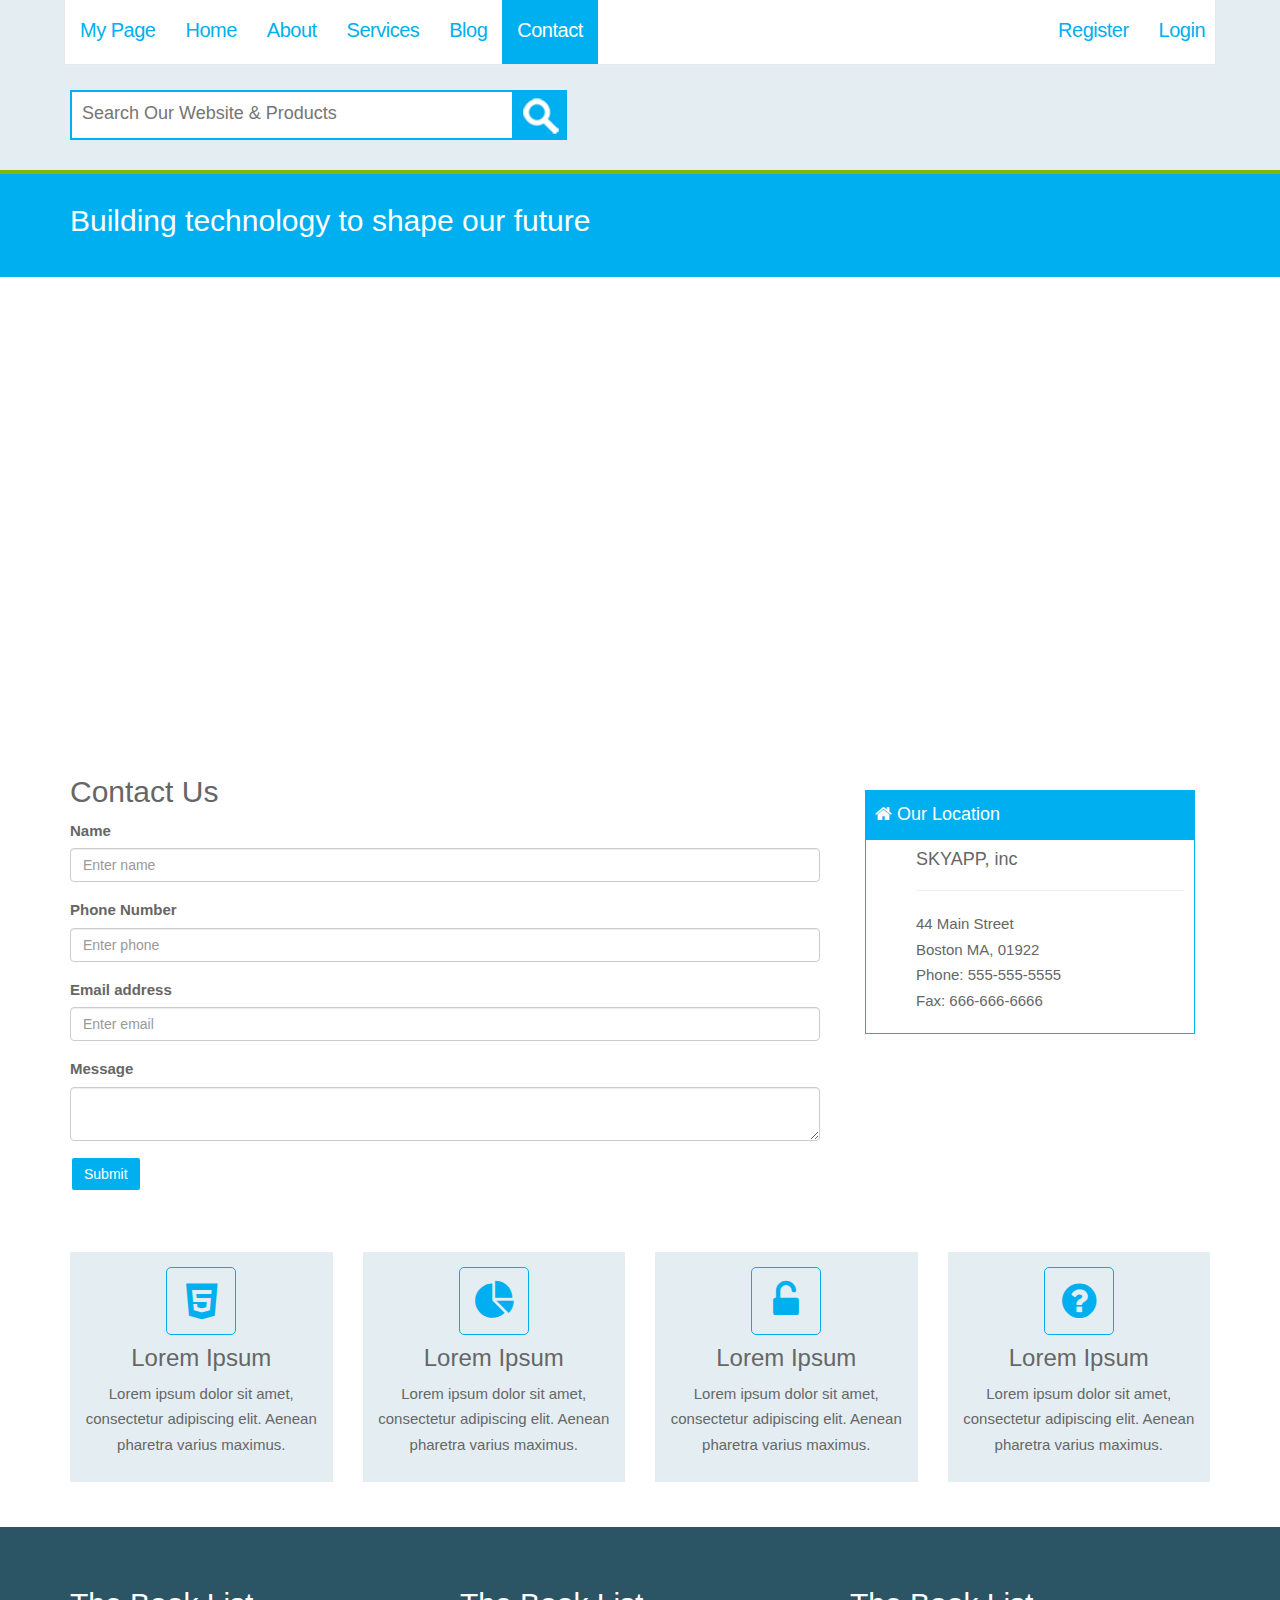
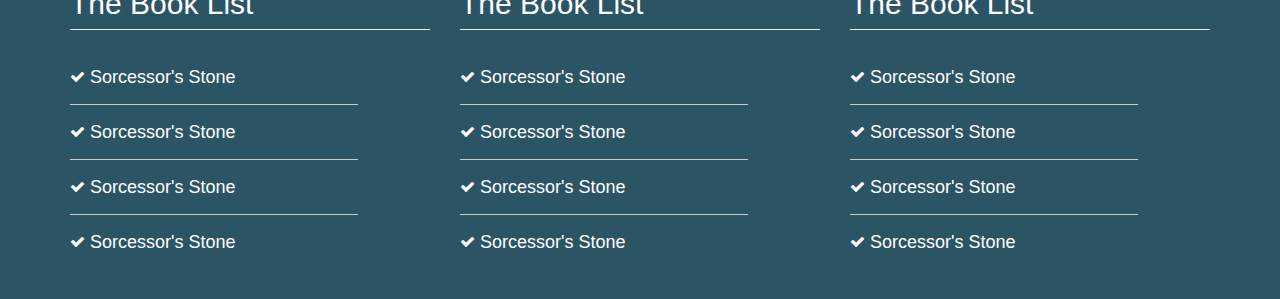
<file: contact.html>
<!DOCTYPE html>
<html lang="en">
  <head>
    <meta charset="utf-8">
    <meta http-equiv="X-UA-Compatible" content="IE=edge">
    <meta name="viewport" content="width=device-width, initial-scale=1">
    <!-- The above 3 meta tags *must* come first in the head; any other head content must come *after* these tags -->
    <meta name="description" content="A test Website to understand compass and scss">
    <meta name="author" content="Shivashankar Devasenpathy">

    <title>My Page | Contact</title>

    <!-- CSS -->
    <link href="css/bootstrap.css" rel="stylesheet">
    <link href="css/font-awesome.css" rel="stylesheet">
    <link href="css/main.css" rel="stylesheet">

    <!-- HTML5 shim and Respond.js for IE8 support of HTML5 elements and media queries -->
    <!--[if lt IE 9]>
      <script src="https://oss.maxcdn.com/html5shiv/3.7.3/html5shiv.min.js"></script>
      <script src="https://oss.maxcdn.com/respond/1.4.2/respond.min.js"></script>
    <![endif]-->
  </head>

  <body>
    <header>
      <nav class="navbar navbar-inverse navbar-fixed-top">
        <div class="container">
          <div class="navbar-header">
            <button type="button" class="navbar-toggle collapsed" data-toggle="collapse" data-target="#navbar" aria-expanded="false" aria-controls="navbar">
              <span class="sr-only">Toggle navigation</span>
              <span class="icon-bar"></span>
              <span class="icon-bar"></span>
              <span class="icon-bar"></span>
            </button>
            <a class="navbar-brand" href="index.html">My Page</a>
          </div>
          <div id="navbar" class="collapse navbar-collapse">
            <ul class="nav navbar-nav">
              <li><a href="index.html">Home</a></li>
              <li><a href="about.html">About</a></li>
              <li><a href="services.html">Services</a></li>
              <li><a href="blog.html">Blog</a></li>
              <li class="active"><a href="contact.html">Contact</a></li>
            </ul>
            <ul class="nav navbar-nav navbar-sub pull-right">
              <li><a href="register.html">Register</a></li>
              <li><a href="login.html">Login</a></li>
            </ul>
          </div><!--/.nav-collapse -->
        </div>
      </nav>
    </header>
  <section class="section-light top-inner">
    <div class="container">
      <div class="row">
        <div class="col-md-6">
          <form class="search">
            <div>
              <input type="search" placeholder="Search Our Website & Products">
              <button type="submit" value=""><img src="img/search.png" alt="Search"></button>
            </div>
          </form>
        </div>
        <div class="col-md-6">
        
        </div>
      </div>
    </div>
  </section>
  
  <section class="section-primary-a">
    <div class="container">
      <div class="row">
        <div class="col-md-12">
          <h2>Building technology to shape our future</h2>
        </div>
      </div>
    </div>
  </section>
  
  <section class="section-map">
    <iframe src="https://www.google.com/maps/embed?pb=!1m14!1m8!1m3!1d2947.561497782143!2d-71.0621316!3d42.373183600000004!3m2!1i1024!2i768!4f13.1!3m3!1m2!1s0x89e370ed675fcd1b%3A0x5309f0ed69db33f1!2s44+Main+St%2C+Boston%2C+MA+02129!5e0!3m2!1sen!2sus!4v1411337388236" width="1600" height="400" frameborder="0" style="border:0"></iframe>
  </section>
  
  <section class="section-main">
    <div class="container">
      <div class="row">
        <div class="col-md-8">
          <h2 class="page-heading">Contact Us</h2>
          <form role="form">
              <div class="form-group">
                <label>Name</label>
                <input type="text" class="form-control" placeholder="Enter name">
                </div>  
                <div class="form-group">
                <label>Phone Number</label>
                <input type="text" class="form-control" placeholder="Enter phone">
                </div>  
                <div class="form-group">
                <label>Email address</label>
                <input type="email" class="form-control" placeholder="Enter email">
                </div>
                                        <div class="form-group">
                <label>Message</label>
                <textarea class="form-control"></textarea>
                </div>
                <button type="submit" class="btn btn-primary">Submit</button>
            </form>
        </div>
        <div class="col-md-4">
          <div class="block block-primary-head no-pad">
            <h3><i class="fa fa-home"></i> Our Location</h3>
              <div class="block-content">             
                <ul class="list-location">
                <li><h4>SKYAPP, inc</h4></li><hr>
                  <li>44 Main Street</li>
                  <li>Boston MA, 01922</li>
                  <li>Phone: 555-555-5555</li>
                  <li>Fax: 666-666-6666</li>
                </ul>
              </div>
          </div>
        </div>
      </div>
    </div>
  </section>
  
  <section>
    <div class="container">
      <div class="row">
        <div class="col-md-3">
          <div class="block block-light block-center">
            <i class="fa fa-html5 fa-primary fa-6 fa-border"></i>
            <h3>Lorem Ipsum</h3>
            <p>Lorem ipsum dolor sit amet, consectetur adipiscing elit. Aenean pharetra varius maximus.</p>
          </div>
        </div>
        <div class="col-md-3">
          <div class="block block-light block-center">
            <i class="fa fa-pie-chart fa-primary fa-6 fa-border"></i>
            <h3>Lorem Ipsum</h3>
            <p>Lorem ipsum dolor sit amet, consectetur adipiscing elit. Aenean pharetra varius maximus.</p>
          </div>
        </div>
        <div class="col-md-3">
          <div class="block block-light block-center">
            <i class="fa fa-unlock-alt fa-primary fa-6 fa-border"></i>
            <h3>Lorem Ipsum</h3>
            <p>Lorem ipsum dolor sit amet, consectetur adipiscing elit. Aenean pharetra varius maximus.</p>
          </div>
        </div>
        <div class="col-md-3">
          <div class="block block-light block-center">
            <i class="fa fa-question-circle fa-primary fa-6 fa-border"></i>
            <h3>Lorem Ipsum</h3>
            <p>Lorem ipsum dolor sit amet, consectetur adipiscing elit. Aenean pharetra varius maximus.</p>
          </div>
        </div>
      </div>
    </div>
  </section>
    <footer class="footer-main">
      <div class="container">
        <div class="row">
          <div class="col-xs-4 col-md-4">            
            <h2 class="page-header">The Book List</h2>
            <ul class="list list-feature">
              <li><i class="fa fa-check"></i><span>Sorcessor's Stone</span></li>
              <li><i class="fa fa-check"></i><span>Sorcessor's Stone</span></li>
              <li><i class="fa fa-check"></i><span>Sorcessor's Stone</span></li>
              <li><i class="fa fa-check"></i><span>Sorcessor's Stone</span></li>
            </ul>
          </div>
          <div class="col-xs-4 col-md-4">
              <h2 class="page-header">The Book List</h2>
              <ul class="list list-feature">
                <li><i class="fa fa-check"></i><span>Sorcessor's Stone</span></li>
                <li><i class="fa fa-check"></i><span>Sorcessor's Stone</span></li>
                <li><i class="fa fa-check"></i><span>Sorcessor's Stone</span></li>
                <li><i class="fa fa-check"></i><span>Sorcessor's Stone</span></li>
              </ul>
          </div>
          <div class="col-xs-4 col-md-4">
            <h2 class="page-header">The Book List</h2>
              <ul class="list list-feature">
                <li><i class="fa fa-check"></i><span>Sorcessor's Stone</span></li>
                <li><i class="fa fa-check"></i><span>Sorcessor's Stone</span></li>
                <li><i class="fa fa-check"></i><span>Sorcessor's Stone</span></li>
                <li><i class="fa fa-check"></i><span>Sorcessor's Stone</span></li>
              </ul>
          </div>
        </div>
      </div>
    </footer>     
    <script src="js/jquery-3.1.1.min.js"></script>
    <script src="js/bootstrap.js"></script>

  </body>
</html>
</file>
<file: css/main.css>
/**
* Project : myPage
* version : 0.0.1
* author : Shivashaknar Devasenapathy
**/
/* Font Colors */
/* Background Colors */
/*showcase section */
/* Mixinx */
/* line 1, ../sass/base/_base.scss */
body {
  font-family: "Segoe UI", "Segoe WP", "Segoe Regular", sans-serif;
  font-size: 15px;
  line-height: 1.7em;
  color: #666666;
}

/* line 8, ../sass/base/_base.scss */
a {
  color: #00aff0;
}

/* line 12, ../sass/base/_base.scss */
ul, li {
  list-style: none;
}

/* line 16, ../sass/base/_base.scss */
input, textarea, button {
  -moz-border-radius: 0px;
  -webkit-border-radius: 0px;
  border-radius: 0px;
}

/* line 20, ../sass/base/_base.scss */
img.device {
  width: 100%;
}

/* line 24, ../sass/base/_base.scss */
img.device-small {
  width: 70%;
  margin-bottom: -40px;
}

/* line 1, ../sass/base/_normalize.scss */
h1, h2, h3, h4, h5 {
  margin-top: 0;
}

/* line 5, ../sass/base/_normalize.scss */
.page-header {
  margin-top: 30px;
}

/* line 9, ../sass/base/_normalize.scss */
.no-pad-top {
  padding-top: 0;
}

/* line 13, ../sass/base/_normalize.scss */
.extra-padding {
  padding-top: 40px;
  padding-bottom: 40px;
}

/* line 18, ../sass/base/_normalize.scss */
.top-inner {
  padding: 90px 0 30px 0;
}

/* line 22, ../sass/base/_normalize.scss */
.img-sm {
  width: 200px;
}

/* line 26, ../sass/base/_normalize.scss */
.img-xsm {
  width: 100px;
}

/* line 30, ../sass/base/_normalize.scss */
.img-lg {
  width: 400px;
}

/* line 34, ../sass/base/_normalize.scss */
.img-xlg {
  width: 700px;
}

/* footer */
/* line 3, ../sass/layouts/_footer.scss */
.footer-main {
  background: #2b5464;
  color: #ffffff;
  border-top: 5px solid secondary-color;
  min-height: 200px;
  padding: 30px 0;
  z-index: 100px;
}
/* line 10, ../sass/layouts/_footer.scss */
.footer-main a {
  color: #ffffff;
}
/* line 13, ../sass/layouts/_footer.scss */
.footer-main ul {
  margin: 0;
  padding: 0;
}
/* line 18, ../sass/layouts/_footer.scss */
.footer-main li {
  line-height: 1.8em;
  list-style: none;
}

/* Navbars */
/* line 3, ../sass/layouts/_nav.scss */
.navbar {
  width: 90%;
  margin: auto;
  border-left: 1px solid #e7e7e7;
  border-right: 1px solid #e7e7e7;
  border-color: #e7e7e7;
  min-height: 60px;
  background: #fff;
  margin-bottom: 30px;
}
/* line 11, ../sass/layouts/_nav.scss */
.navbar a {
  color: #00aff0 !important;
  letter-spacing: -0.5px;
  padding-bottom: 24px !important;
  padding-top: 20px !important;
  font-size: 20px;
}

/* line 20, ../sass/layouts/_nav.scss */
.navbar-inverse .navbar-nav > li > a:hover, .navbar-inverse .navbar-nav > li > a:focus,
.navbar-inverse .navbar-nav > .active > a, .navbar-inverse .navbar-nav > .active > a:hover, .navbar-inverse .navbar-nav > .active > a:focus {
  color: #fff !important;
  background-color: #00aff0;
}

/* Blog */
/* line 3, ../sass/layouts/_blog.scss */
.blog-post {
  border-left: 1px solid #cccccc;
  border-right: 1px solid #cccccc;
  border-top: 1px solid #cccccc;
  padding: 15px;
}
/* line 7, ../sass/layouts/_blog.scss */
.blog-post h2.page-header {
  margin-top: 5px !important;
}

/* line 12, ../sass/layouts/_blog.scss */
.blog-featured {
  float: left;
  margin-right: 15px;
}

/* line 17, ../sass/layouts/_blog.scss */
.post-meta {
  background: #f3f3f3;
  padding: 10px 10px 10px 10px;
  border: 1px solid #cccccc;
  margin-bottom: 20px;
}

@media (max-width: 768px) {
  /* line 2, ../sass/layouts/_mobile.scss */
  .search {
    display: inline-block;
    text-align: center;
  }
}
/* blocks */
/* line 3, ../sass/modules/_blocks.scss */
.block, .block-primary, .block-secondary, .block-light, .block-dark {
  padding: 15px;
  margin-bottom: 15px;
}
/* line 6, ../sass/modules/_blocks.scss */
.block h3, .block-primary h3, .block-secondary h3, .block-light h3, .block-dark h3 {
  margin-top: 0;
  padding-top: 0;
}
/* line 11, ../sass/modules/_blocks.scss */
.block iframe, .block-primary iframe, .block-secondary iframe, .block-light iframe, .block-dark iframe {
  width: 100%;
}

/* line 16, ../sass/modules/_blocks.scss */
.block-primary {
  background: #00aff0;
  color: #ffffff;
}

/* line 21, ../sass/modules/_blocks.scss */
.block-secondary {
  background: #7fba00;
  color: #ffffff;
}

/* line 26, ../sass/modules/_blocks.scss */
.block-light {
  background: #e4eef2;
  color: #666666;
}

/* line 31, ../sass/modules/_blocks.scss */
.block-dark {
  background: #2b5464;
  color: #ffffff;
}

/* line 36, ../sass/modules/_blocks.scss */
.block-center {
  text-align: center !important;
}

/* line 40, ../sass/modules/_blocks.scss */
.block-image img {
  width: 100%;
}

/* line 44, ../sass/modules/_blocks.scss */
.block-border {
  border: 1px solid #cccccc;
}

/* line 49, ../sass/modules/_blocks.scss */
.block-primary-head h3 h3 {
  padding: 15px 5px 15px 10px;
  background: #00aff0;
  color: #ffffff;
  margin: 0px;
  font-size: 18px;
}
/* line 57, ../sass/modules/_blocks.scss */
.block-primary-head h3 .block-content {
  border: 1px solid #00aff0;
  padding: 10px;
}

/* line 64, ../sass/modules/_blocks.scss */
.block-primary-head h3 {
  padding: 15px 5px 15px 10px;
  background: #00aff0;
  color: #ffffff;
  margin: 0;
  font-size: 18px;
}
/* line 71, ../sass/modules/_blocks.scss */
.block-primary-head .block-content {
  border: 1px solid #00aff0;
  padding: 10px;
}

/* line 78, ../sass/modules/_blocks.scss */
.block-icon h3 {
  padding: 0;
  margin: 0;
}
/* line 83, ../sass/modules/_blocks.scss */
.block-icon .icon {
  float: left;
  width: 20%;
  margin-top: 10px;
}
/* line 89, ../sass/modules/_blocks.scss */
.block-icon .icon-content {
  float: left;
  width: 70%;
}

/* buttons */
/* line 3, ../sass/modules/_buttons.scss */
.btn-primary {
  background: #00aff0;
  color: #ffffff;
  border: 2px solid #ffffff;
}

/* line 8, ../sass/modules/_buttons.scss */
.btn-primary:hover {
  background: #24c4ff;
  border: 2px solid #ffffff;
}

/* components */
/* line 3, ../sass/modules/_components.scss */
.carousel {
  margin-bottom: 20px;
}

/* line 7, ../sass/modules/_components.scss */
.carousel img {
  padding: 3px;
  border: 1px solid #cccccc;
}

/* Tabs */
/* line 14, ../sass/modules/_components.scss */
.tab-pane {
  padding: 20px 10px;
  -moz-border-radius: 5px;
  -webkit-border-radius: 5px;
  border-radius: 5px;
  margin-bottom: 20px;
}

/* line 20, ../sass/modules/_components.scss */
.tab-primary .tab-pane, .tab-primary .nav-tabs > li.active > a, .tab-primary .nav-tabs > li.active > a:hover, .tab-primary .nav-tabs > li.active > a:focus {
  background: #00aff0;
  color: #ffffff;
}

/* line 24, ../sass/modules/_components.scss */
.tab-secondary .tab-pane, .tab-secondary .nav-tabs > li.active > a, .tab-secondary .nav-tabs > li.active > a:hover, .tab-secondary .nav-tabs > li.active > a:focus {
  background: #7fba00;
  color: #ffffff;
}

/* line 28, ../sass/modules/_components.scss */
.tab-light .tab-pane, .tab-light .nav-tabs > li.active > a, .tab-light .nav-tabs > li.active > a:hover, .tab-light .nav-tabs > li.active > a:focus {
  background: #e4eef2;
  color: #666666;
}

/* line 32, ../sass/modules/_components.scss */
.tab-dark .tab-pane, .tab-dark .nav-tabs > li.active > a, .tab-dark .nav-tabs > li.active > a:hover, .tab-dark .nav-tabs > li.active > a:focus {
  background: #2b5464;
  color: #ffffff;
}

/* sections */
/* line 2, ../sass/modules/_sections.scss */
section {
  padding: 30px 10px;
}

/* line 6, ../sass/modules/_sections.scss */
.section-showcase {
  height: 400px;
  background: url("../img/showcase.jpg") no-repeat top center;
}
/* line 9, ../sass/modules/_sections.scss */
.section-showcase .showcase-content {
  padding: 110px 10px;
  text-align: center;
}
/* line 13, ../sass/modules/_sections.scss */
.section-showcase h1 {
  color: #00aff0;
}

/* line 18, ../sass/modules/_sections.scss */
.section-primary, .section-primary-a, .section-primary-b {
  background: #00aff0;
  color: #ffffff;
}

/* line 22, ../sass/modules/_sections.scss */
.section-primary-a {
  border-top: 4px solid #7fba00;
}

/* line 27, ../sass/modules/_sections.scss */
.section-primary-b {
  border-bottom: 4px solid #7fba00;
}

/* line 32, ../sass/modules/_sections.scss */
.section-secondary {
  background: #7fba00;
  color: #ffffff;
}

/* line 36, ../sass/modules/_sections.scss */
.section-light {
  background: #e4eef2;
  color: #666666;
}

/* line 40, ../sass/modules/_sections.scss */
.section-dark {
  background: #2b5464;
  color: #ffffff;
}

/*lists */
/* line 3, ../sass/modules/_typography.scss */
.list, .list-feature {
  margin-bottom: 30px;
}

/* line 7, ../sass/modules/_typography.scss */
.list-feature {
  margin: 0;
  padding: 0;
  width: 80%;
}
/* line 13, ../sass/modules/_typography.scss */
.list-feature li {
  line-height: 3.6em;
  border-bottom: 1px solid #cccccc;
}
/* line 18, ../sass/modules/_typography.scss */
.list-feature li:last-child {
  border: 0;
}
/* line 22, ../sass/modules/_typography.scss */
.list-feature span {
  vertical-align: top;
  padding-top: 9px;
  font-size: 120%;
}
/* line 28, ../sass/modules/_typography.scss */
.list-feature i {
  margin-top: -9px;
  margin-right: 5px;
}

/* line 34, ../sass/modules/_typography.scss */
.list-comments img {
  width: 100px;
}

/* line 38, ../sass/modules/_typography.scss */
.list-comments {
  padding: 0;
  margin: 0;
}

/* line 43, ../sass/modules/_typography.scss */
.list-comments li {
  padding: 10px 0 5px 0;
  border-bottom: 1px solid #cccccc;
}

/* line 48, ../sass/modules/_typography.scss */
.list-comments li:last-child {
  border: 0;
}

/* Icons */
/* line 53, ../sass/modules/_typography.scss */
.fa-2 {
  font-size: 18px;
}

/* line 57, ../sass/modules/_typography.scss */
.fa-3 {
  font-size: 24px;
}

/* line 60, ../sass/modules/_typography.scss */
.fa-4 {
  font-size: 27px;
}

/* line 63, ../sass/modules/_typography.scss */
.fa-5 {
  font-size: 35px;
}

/* line 67, ../sass/modules/_typography.scss */
.fa-6 {
  font-size: 40px;
}

/* line 71, ../sass/modules/_typography.scss */
.fa-primary {
  color: #00aff0;
}

/* line 75, ../sass/modules/_typography.scss */
.fa-border {
  border: 1px solid #00aff0;
  -moz-border-radius: 5px;
  -webkit-border-radius: 5px;
  border-radius: 5px;
  padding: 13px 15px;
  width: 70px;
  margin-bottom: 10px;
}

/* Headings */
/* line 84, ../sass/modules/_typography.scss */
.heading-primary, .heading-primary-a {
  color: #00aff0;
}

/* line 88, ../sass/modules/_typography.scss */
.heading-primary-a {
  border-bottom: 2px solid #00aff0;
}

/* line 93, ../sass/modules/_typography.scss */
.heading-secondary, .heading-secondary-a {
  color: #7fba00;
}

/* line 97, ../sass/modules/_typography.scss */
.heading-secondary-a {
  border-bottom: 2px solid #7fba00;
}

/* line 102, ../sass/modules/_typography.scss */
.heading-light, .heading-light-a {
  color: #e4eef2;
}

/* line 106, ../sass/modules/_typography.scss */
.heading-light-a {
  border-bottom: 2px solid #e4eef2;
}

/* line 111, ../sass/modules/_typography.scss */
.heading-dark, .heading-dark-a {
  color: #2b5464;
}

/* line 115, ../sass/modules/_typography.scss */
.heading-dark-a {
  border-bottom: 2px solid #2b5464;
}

/* Emphasis Text */
/* line 121, ../sass/modules/_typography.scss */
.em-primary {
  color: #00aff0;
}

/* line 125, ../sass/modules/_typography.scss */
.em-secondary {
  color: #7fba00;
}

/* line 129, ../sass/modules/_typography.scss */
.em-light {
  color: #e4eef2;
}

/* line 133, ../sass/modules/_typography.scss */
.em-dark {
  color: #2b5464;
}

/* search box */
/* line 3, ../sass/modules/_forms.scss */
.search {
  width: 100%;
}
/* line 6, ../sass/modules/_forms.scss */
.search h3 {
  margin-top: 0px;
  padding-top: 0px;
}
/* line 11, ../sass/modules/_forms.scss */
.search input[type="search"] {
  border: 0px;
  height: 50px;
  width: 80%;
  border: 2px solid #00aff0;
  font-size: 18px;
  padding-left: 10px;
  padding-bottom: 5px;
}
/* line 21, ../sass/modules/_forms.scss */
.search button {
  border: 0px;
  background: none;
  padding: 0px;
  vertical-align: top;
  margin-left: -4px;
}
</file>
